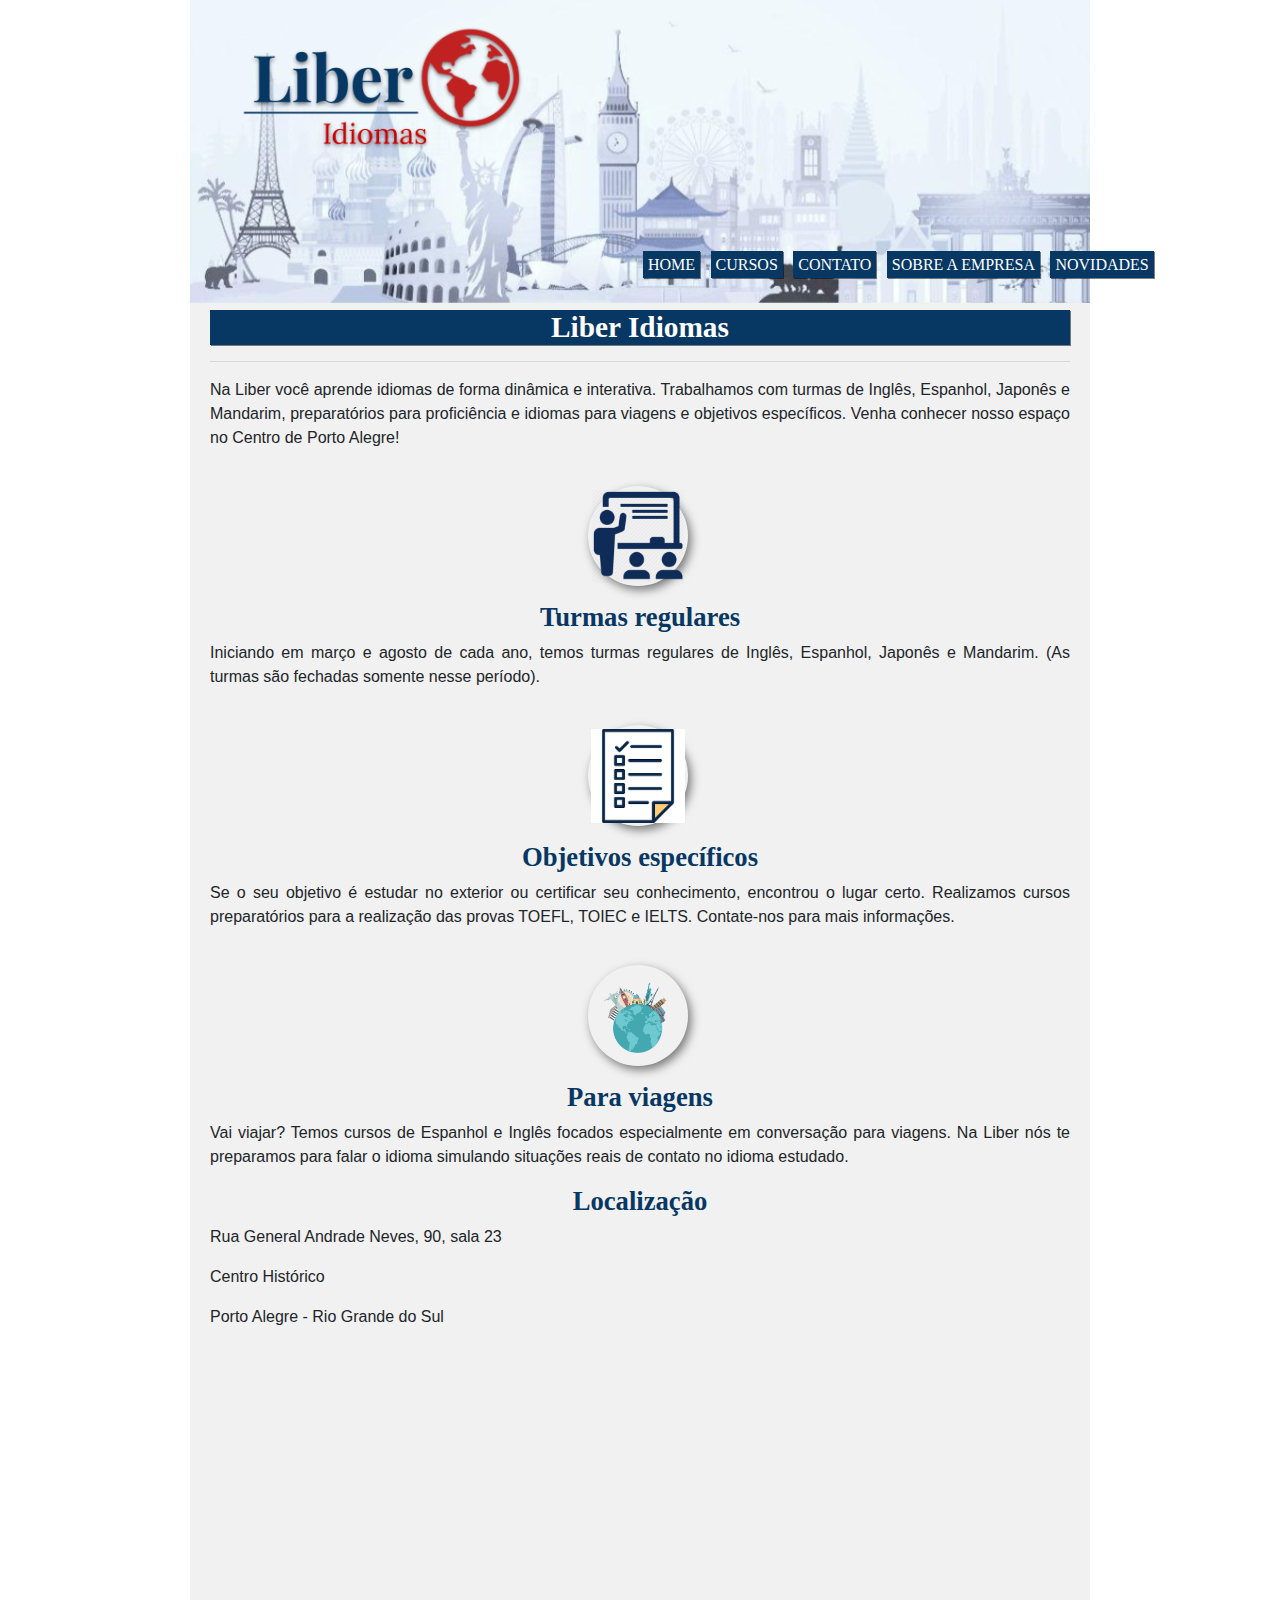
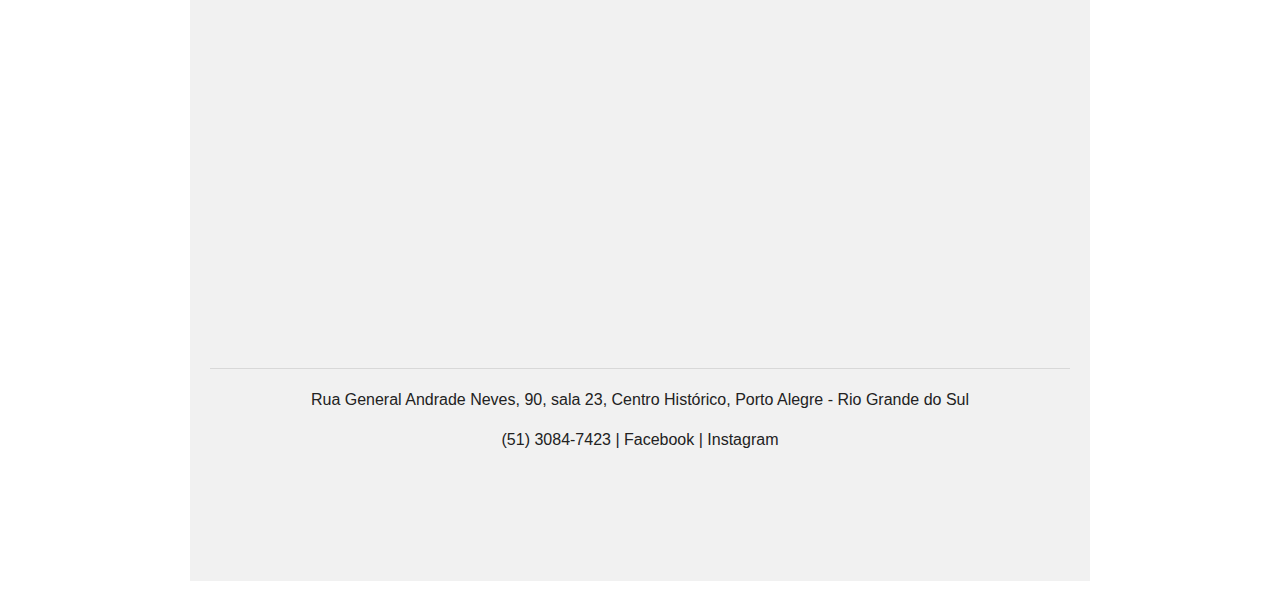
<file: index.html>
<!DOCTYPE html>
<html lang="pt-br">

<head>
	<title>Liber Idiomas</title>
	<meta charset="utf-8" name="viewport" content="width=device-width, initial-scale=1.0" />
	<link rel="stylesheet" type="text/css" href="style/style.css" />
	<link rel="stylesheet" type="text/css" href="style/bootstrap.css" />
	<script src="js/script.js" > </script>

</head>

<body>
	<div id="interface">
		<header id="header">
			<a href="index.html"><img src="img/_home.png" width="900px" height="313px" id="logo" /></a>
			<h2></h2>
			<nav id="menu">
				<ul>
					<li><a href="index.html">HOME</a></li>
					<li><a href="cursos.html">CURSOS</a></li>
					<li><a href="contato.html">CONTATO</a></li>
					<li><a href="sobreAEmpresa.html">SOBRE A EMPRESA</a></li>
					<li><a href="novidades.html">NOVIDADES</a></li>
				</ul>
			</nav>
		</header>
		<div>
		<section id="destaque">
			<h1><b>Liber Idiomas</b></h1>
			<hr>
		<p>Na Liber você aprende idiomas de forma dinâmica e interativa. Trabalhamos com turmas de Inglês, Espanhol, Japonês e Mandarim, preparatórios para proficiência e idiomas para viagens e objetivos específicos. Venha conhecer nosso espaço no Centro de Porto Alegre!</p>
		
		<figure class="center-figure" id=d1>
			<img src="img/_aula.png" />
		</figure>
		<h3><b>Turmas regulares</b></h3>
		<p>Iniciando em março e agosto de cada ano, temos turmas regulares de Inglês, Espanhol, Japonês e Mandarim. (As turmas são fechadas somente nesse período).</p>

		<figure class="center-figure" id=d1>
			<p></p>
			<img src="img/_especifico.png" />
		</figure>
		<h3><b>Objetivos específicos</b></h3>
		<p>Se o seu objetivo é estudar no exterior ou certificar seu conhecimento, encontrou o lugar certo. Realizamos cursos preparatórios para a realização das provas TOEFL, TOIEC e IELTS. Contate-nos para mais informações.</p>
		
		
		
		<figure class="center-figure" id=d1>
			<p></p>
			<img src="img/_viagem_mundo.png" />
		</figure>
		<h3><b>Para viagens</b></h3>
		<p>Vai viajar? Temos cursos de Espanhol e Inglês focados especialmente em conversação para viagens. Na Liber nós te preparamos para falar o idioma simulando situações reais de contato no idioma estudado.</p>
		
		<h3><b>Localização</b></h3>
		<p> Rua General Andrade Neves, 90, sala 23 </p>
		<p> Centro Histórico  </p>
		<p>	Porto Alegre - Rio Grande do Sul </p>
		<iframe src="https://www.google.com/maps/embed?pb=!1m18!1m12!1m3!1d6908.360026602348!2d-51.227635166318194!3d-30.031693046804474!2m3!1f0!2f0!3f0!3m2!1i1024!2i768!4f13.1!3m3!1m2!1s0x9519790f7420b247%3A0x137aedc14b4a0eb6!2sR.%20Gen.%20Andrade%20Neves%2C%2090%20-%20Centro%20Hist%C3%B3rico%2C%20Porto%20Alegre%20-%20RS%2C%2090020-023!5e0!3m2!1sen!2sbr!4v1575478189044!5m2!1sen!2sbr" width="860" height="600" frameborder="0" style="border:0;" allowfullscreen="">Localização</iframe>	
		<hr>
	    <footer>
            <p> Rua General Andrade Neves, 90, sala 23, Centro Histórico, Porto Alegre - Rio Grande do Sul </p>
			<p>(51) 3084-7423 | <a href="https://www.facebook.com/liberidiomas/" target="_blank">Facebook</a> | <ahref="https://www.instagram.com/" target="_blank">Instagram</a></p>
		</footer>		
	</div>
</body>
</html>
</file>
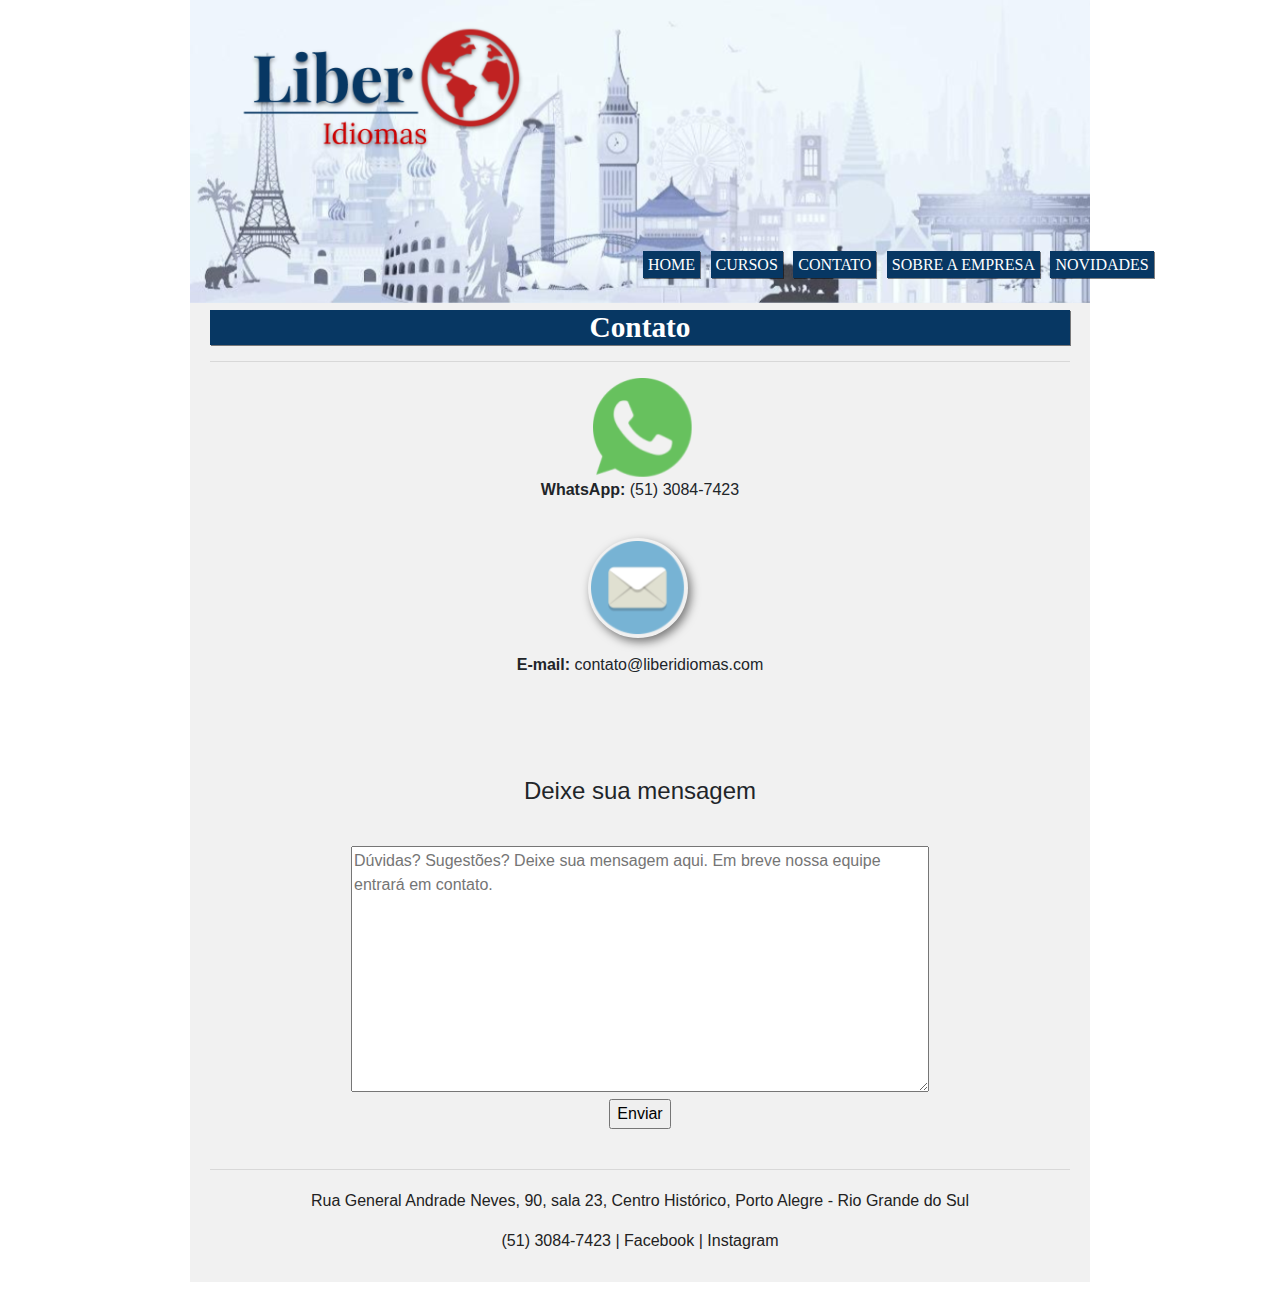
<file: contato.html>
<!DOCTYPE html>
<html lang="pt-br">
<head>
	<title>Contato</title>
	<meta charset="utf-8"/>
	<link rel="stylesheet" type="text/css" href="style/style.css"/>
	<link rel="stylesheet" type="text/css" href="style/bootstrap.css"/>
	<script src="js/script.js" > </script>
</head>
<body>
	<div id="interface">
		<header id="header">
			<a href="contato.html"><img src="img/_home.png" width="900px" height="313px" id="logo" /></a>
			<nav id="menu">
				<ul>
					<li><a href="index.html">HOME</a></li>
					<li><a href="cursos.html">CURSOS</a></li>
					<li><a href="contato.html">CONTATO</a></li>
					<li><a href="sobreAEmpresa.html">SOBRE A EMPRESA</a></li>
					<li><a href="novidades.html">NOVIDADES</a></li>
				</ul>
			</nav>
		</header>
		<section id="destaque">
			<h1><b>Contato</b></h1>
			<hr>
			<figure class="center-figure" id=d1></figure>
				<img src="img/_whatsapp.png" />
		    </figure>
			<p id="alinha"><b>WhatsApp:</b> (51) 3084-7423</p>
			<figure class="center-figure" id=d1>
				<img src="img/_email.png" />
			</figure>
			<p id="alinha"><b>E-mail:</b> contato@liberidiomas.com</p>
		</section>

		<section id="formulario">
			<h4>Deixe sua mensagem</h4>
			<form action="/action_page.php">
			<textarea id="msg" name="message" rows="10" cols="60" placeholder="Dúvidas? Sugestões? Deixe sua mensagem aqui. Em breve nossa equipe entrará em contato."></textarea>
			<br>
			<input type="submit"   onclick="enviarMsg()" value="Enviar">
			</form>
		</section>
		<hr>
		<footer>
			<p> Rua General Andrade Neves, 90, sala 23, Centro Histórico, Porto Alegre - Rio Grande do Sul </p>
			<p>(51) 3084-7423 | <a href="https://www.facebook.com/liberidiomas/" target="_blank">Facebook</a> | <a
			href="https://www.instagram.com/" target="_blank">Instagram</a></p>
    	</footer>
	</div>
</body>
</html>
</file>
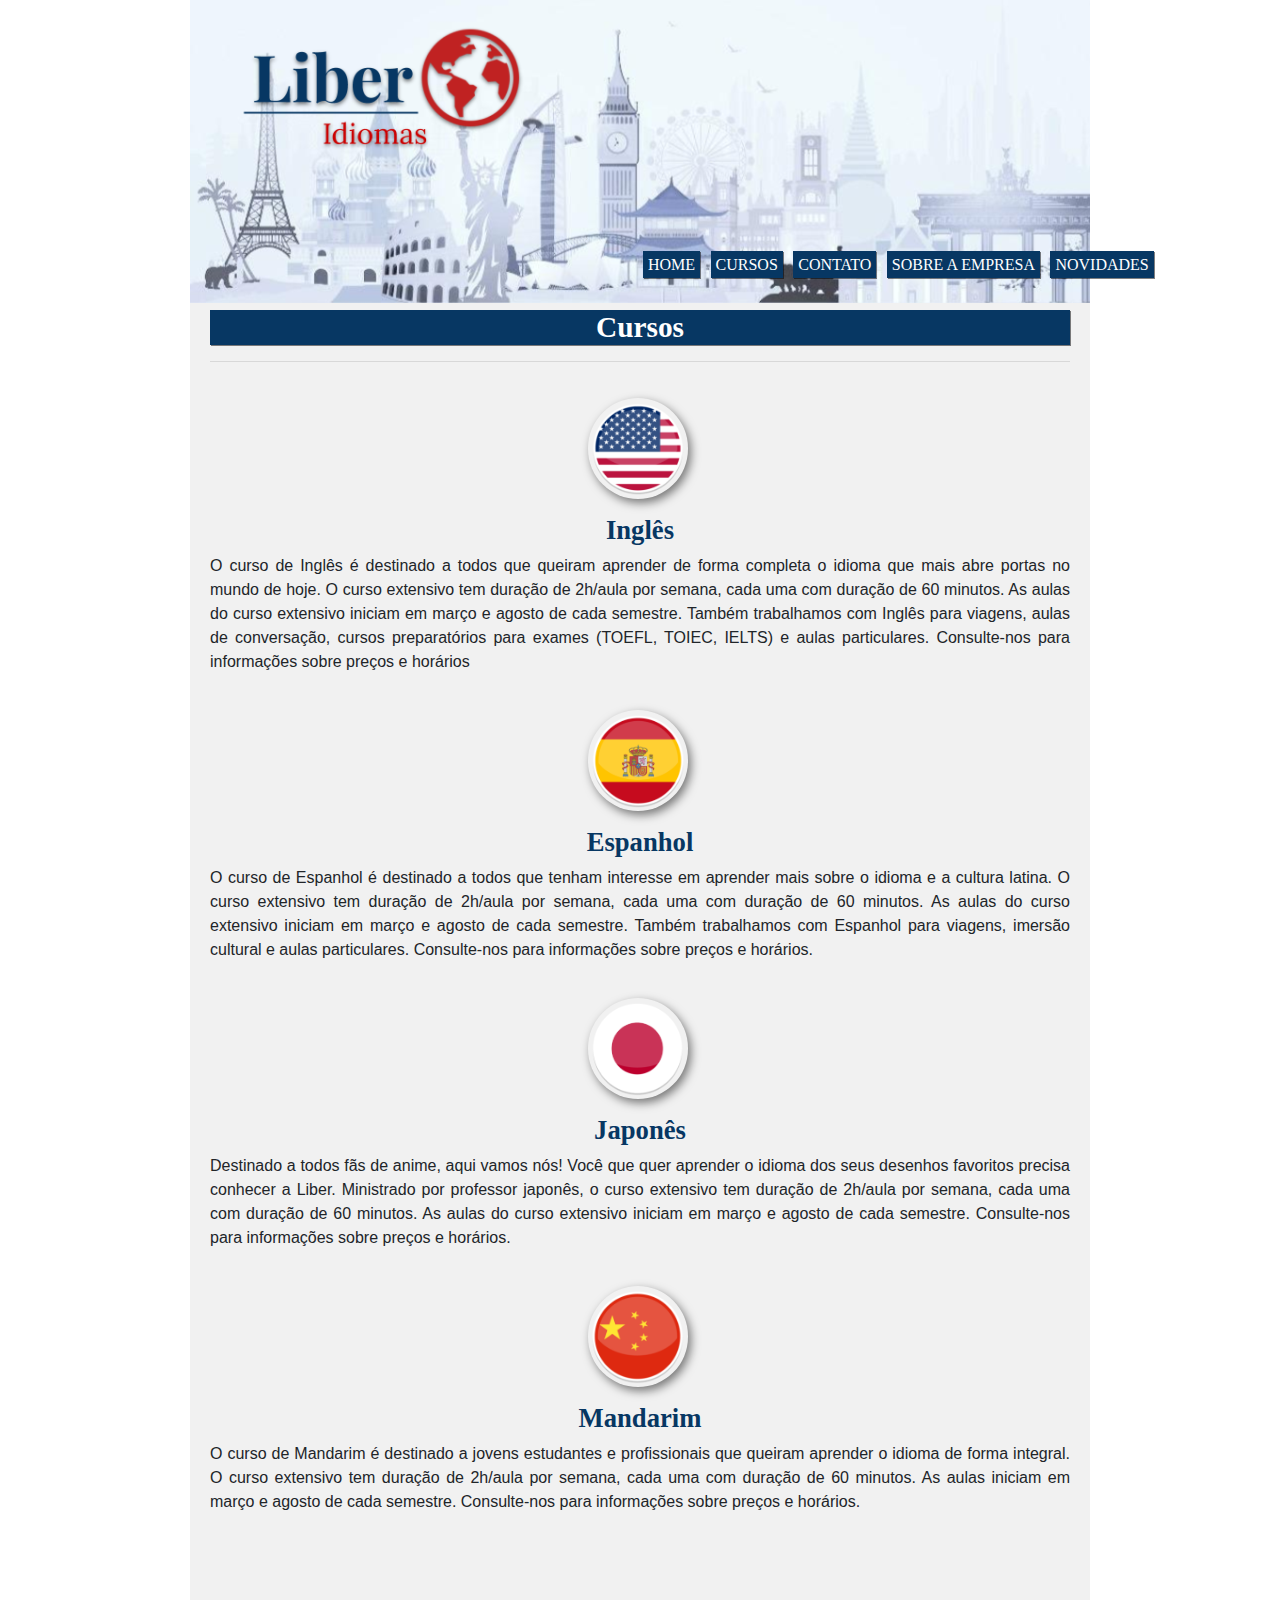
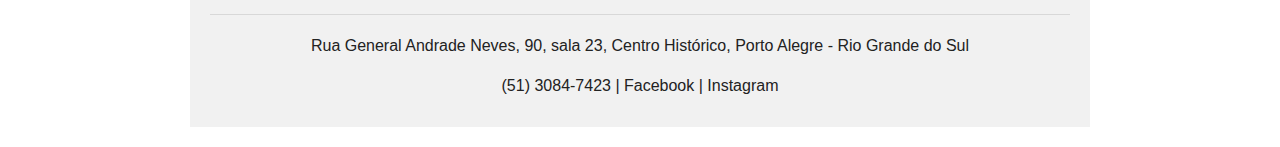
<file: cursos.html>
<!DOCTYPE html>
<html lang="pt-br">
<head>
	<title>CURSOS</title>
	<meta charset="utf-8"/>
	<link rel="stylesheet" type="text/css" href="style/style.css"/>
	<link rel="stylesheet" type="text/css" href="style/bootstrap.css"/>
	<script src="js/script.js" > </script>
</head>
<body>
	<div id="interface">
		<header id="header">
			<a href="cursos.html"><img src="img/_home.png" width="900px" height="313px" id="logo" /></a>
			<h2></h2>
			<nav id="menu">
				<ul>
					<li><a href="index.html">HOME</a></li>
					<li><a href="cursos.html">CURSOS</a></li>
					<li><a href="contato.html">CONTATO</a></li>
					<li><a href="sobreAEmpresa.html">SOBRE A EMPRESA</a></li>
					<li><a href="novidades.html">NOVIDADES</a></li>
				</ul>
			</nav>
		</header>
		<section id="destaque">
			<h1><b>Cursos</b></h1>
			<hr>
			<figure class="center-figure" id=d3>
				<p></p>
				<img src="img/_ingles.png" />
			</figure>

			<h3><b>Inglês</b></h3>
			<p>O curso de Inglês é destinado a todos que queiram aprender de forma completa o idioma que mais abre
				portas no mundo de hoje. O curso extensivo tem duração de 2h/aula por semana, cada uma com duração de 60
				minutos. As aulas do curso extensivo iniciam em março e agosto de cada semestre. Também trabalhamos com
				Inglês para viagens, aulas de conversação, cursos preparatórios para exames (TOEFL, TOIEC, IELTS) e
				aulas particulares. Consulte-nos para informações sobre preços e horários</p>
			<p></p>
			<figure class="center-figure" id=d2>
				<p></p>
				<img src="img/_espanhol.png" />
			</figure>
			<h3><b>Espanhol</b></h3>
			<p>O curso de Espanhol é destinado a todos que tenham interesse em aprender mais sobre o idioma e a cultura
				latina. O curso extensivo tem duração de 2h/aula por semana, cada uma com duração de 60 minutos. As
				aulas do curso extensivo iniciam em março e agosto de cada semestre. Também trabalhamos com Espanhol
				para viagens, imersão cultural e aulas particulares. Consulte-nos para informações sobre preços e
				horários.</p>
			<figure class="center-figure" id=d5>
				<p></p>
				<img src="img/_japones.png" />
			</figure>
			<h3><b>Japonês</b></h3>
			<p>Destinado a todos fãs de anime, aqui vamos nós! Você que quer aprender o idioma dos seus desenhos
				favoritos precisa conhecer a Liber. Ministrado por professor japonês, o curso extensivo tem duração de
				2h/aula por semana, cada uma com duração de 60 minutos. As aulas do curso extensivo iniciam em março e
				agosto de cada semestre. Consulte-nos para informações sobre preços e horários. </p>
			<p></p>
			<figure class="center-figure" id=d1>
				<p></p>
				<img src="img/_mandarim.png" />
			</figure>
			<h3><b>Mandarim</b></h3>
			<p>O curso de Mandarim é destinado a jovens estudantes e profissionais que queiram aprender o idioma de
				forma integral. O curso extensivo tem duração de 2h/aula por semana, cada uma com duração de 60 minutos.
				As aulas iniciam em março e agosto de cada semestre. Consulte-nos para informações sobre preços e
				horários.</p>
			<p></p>
		</section>
		<hr>
		<footer>
			<p> Rua General Andrade Neves, 90, sala 23, Centro Histórico, Porto Alegre - Rio Grande do Sul </p>
			<p>(51) 3084-7423 | <a href="https://www.facebook.com/liberidiomas/" target="_blank">Facebook</a> | <a
			href="https://www.instagram.com/" target="_blank">Instagram</a></p>
	    </footer>
	</div>
</body>

</html>
</file>
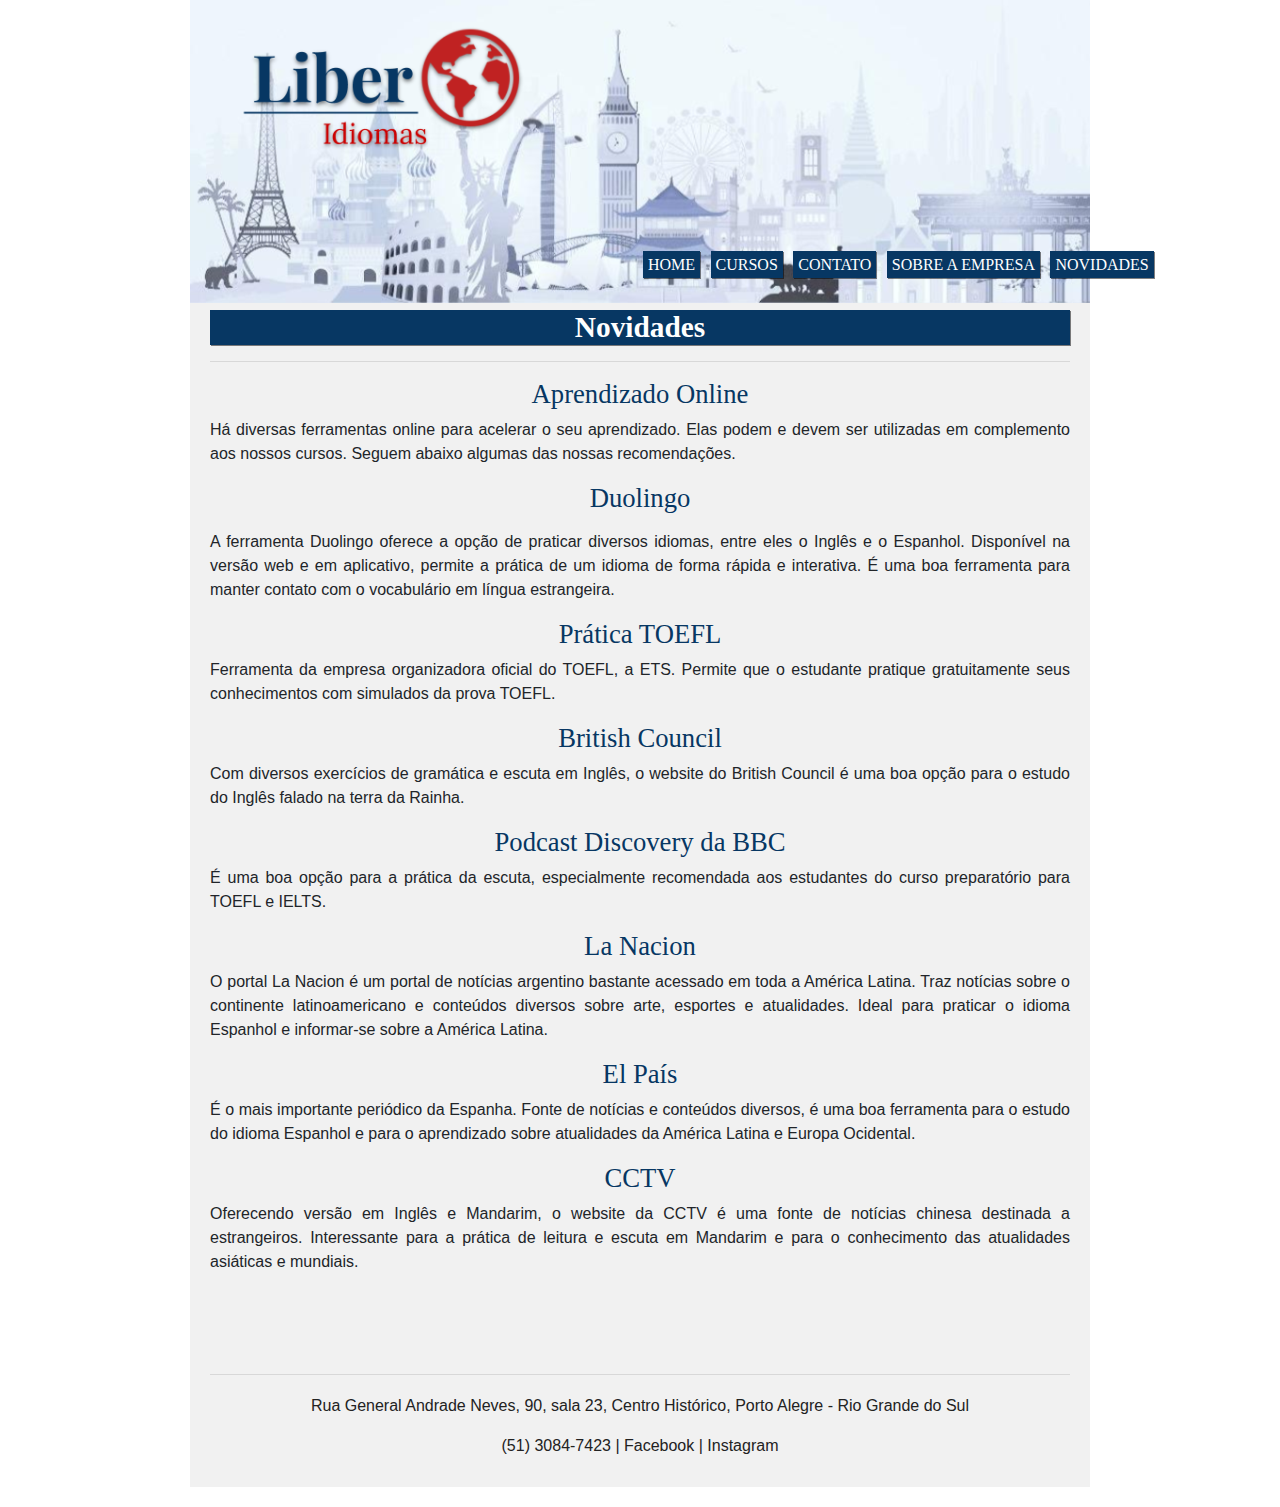
<file: novidades.html>
<!DOCTYPE html>
<html lang="pt-br">
<head>
	<title>NOVIDADES</title>
	<meta charset="utf-8"/>
	<link rel="stylesheet" type="text/css" href="style/style.css"/>
	<link rel="stylesheet" type="text/css" href="style/bootstrap.css"/>
	<script src="js/script.js" > </script>
</head>
<body>
	<div id="interface">
		<header id="header">
			<a href="novidades.html"><img src="img/_home.png" width="900px" height="313px" id="logo" /></a>
			<h2></h2>
			<nav id="menu">
				<ul>
					<li><a href="index.html">HOME</a></li>
					<li><a href="cursos.html">CURSOS</a></li>
					<li><a href="contato.html">CONTATO</a></li>
					<li><a href="sobreAEmpresa.html">SOBRE A EMPRESA</a></li>
					<li><a href="novidades.html">NOVIDADES</a></li>
				</ul>
			</nav>
		</header>
		<section id="destaque">
			<h1><b>Novidades</b></h1>
			<hr>
			<h3>Aprendizado Online</h3>

			<p>Há diversas ferramentas online para acelerar o seu aprendizado. Elas podem e devem ser utilizadas em complemento aos nossos cursos. Seguem abaixo algumas das nossas recomendações.</p>
			<a href="https://www.duolingo.com/" target="_blank"><h3>Duolingo</h3></a></p>
			<p>A ferramenta Duolingo oferece a opção de praticar diversos idiomas, entre eles o Inglês e o Espanhol. Disponível na versão web e em aplicativo, permite a prática de um idioma de forma rápida e interativa. É uma boa ferramenta para manter contato com o vocabulário em língua estrangeira.</p>
			<a href="https://www.ets.org/toefl/ibt/prepare/free_practice_test" target="_blank"><h3>Prática TOEFL</h3></a>
			<p>Ferramenta da empresa organizadora oficial do TOEFL, a ETS. Permite que o estudante pratique gratuitamente seus conhecimentos com simulados da prova TOEFL.</p>
			<a href="https://learnenglish.britishcouncil.org/" target="_blank"><h3>British Council</h3></a>
			<p>Com diversos exercícios de gramática e escuta em Inglês, o website do British Council é uma boa opção para o estudo do Inglês falado na terra da Rainha.</p>
			<a href="https://www.bbc.co.uk/programmes/p002w557/episodes/player" target="_blank"><h3>Podcast Discovery da BBC</h3></a>
			<p>É uma boa opção para a prática da escuta, especialmente recomendada aos estudantes do curso preparatório para TOEFL e IELTS.</p>
			<a href="https://www.lanacion.com.ar/" target="_blank"><h3>La Nacion</h3></a>
			<p>O portal La Nacion é um portal de notícias argentino bastante acessado em toda a América Latina. Traz notícias sobre o continente latinoamericano e conteúdos diversos sobre arte, esportes e atualidades. Ideal para praticar o idioma Espanhol e informar-se sobre a América Latina.
			<a href="https://elpais.com/" target="_blank" style="color: #073763;"><h3>El País</h3></a>
			<p>É o mais importante periódico da Espanha. Fonte de notícias e conteúdos diversos, é uma boa ferramenta para o estudo do idioma Espanhol e para o aprendizado sobre atualidades da América Latina e Europa Ocidental. </p>
			<a href="http://www.cctv.com/" target="_blank"><h3>CCTV</h3></a>
			<p>Oferecendo versão em Inglês e Mandarim, o website da CCTV é uma fonte de notícias chinesa destinada a estrangeiros. Interessante para a prática de leitura e escuta em Mandarim e para o conhecimento das atualidades asiáticas e mundiais.</p>
		</section>
		<hr>
		<footer>
			<p> Rua General Andrade Neves, 90, sala 23, Centro Histórico, Porto Alegre - Rio Grande do Sul </p>
			<p>(51) 3084-7423 | <a href="https://www.facebook.com/liberidiomas/" target="_blank">Facebook</a> | <a
			href="https://www.instagram.com/" target="_blank">Instagram</a></p>
    	</footer>
	</div>
</body>
</html>
</file>
<file: style/style.css>
@charset "utf-8";
@import url('https://fonts.googleapis.com/css?family=Indie+Flower');

.center-figure {
	margin-left: 44%;
	margin-top: 20px;
	margin-bottom: 15px;
}

div#interface {
	width: 900px;
	margin: -20px auto 0px auto;
	background-color: rgba(209, 208, 208, 0.3);
	padding: 10px 20px 10px 20px;
	overflow: hidden;
}
.esquerdo {
	position: relative;
	width: 400px;
	float: left;
}

.direita {
	position: relative;
	height: 400px;
	float: right;
}
.direita img{
	position: relative;
	margin: 3px;
}

p#alinha {
	text-align: center;
}

/* HEADER */

header#header {
	width: 300px;
	height: 200px;
}

header#header img#logo {
	position: relative;
	padding-top: 0px;
	margin-top: 0px;
	top: 0px;
	right: 20px;
}

header#header h2 {
	margin-top: -40px;
	font-size: 12pt;
	font-family: 'Indie Flower', cursive;
}

/* MENU */

nav#menu {
	display: block;
	margin-top: 50px;
}

nav#menu ul {
	list-style: none;
	position: absolute;
	top: 250px;
	left: 600px;
	text-align: center;
	background-size: contain;
}

nav#menu li {
	font-family: Candara, cursive;
	display: inline-block;
	padding: 1px;
	margin: 2px;
}

nav#menu li a {
	padding: 5px;
	text-decoration: none;
	color: #ffffff;
	box-shadow: 1px 1px rgba(0, 0, 2, .5);
	background-color: #073763;
}

nav#menu li a:hover {
	padding: 7px;
	text-decoration: none;
	color: #ffffff;
	box-shadow: 1px 1px rgba(0, 0, 2, .5);
	transition: .3s;
}

/* SECTION - DESTAQUES */

section#destaque h1 {
	text-align: center;
	color: #ffffff;
	font-family: 'Candara', cursive;
	font-size: 22pt;
	font-style: none;
	background-color: #073763;
	box-shadow: 1px 1px rgba(0, 0, 2, .5);
}

section#destaque h3 {
	text-align: center;
	color: #073763;
	font-family: 'Candara', cursive;
	font-size: 20pt;
	font-style: none;
}
p {
    text-align: justify;
}

section#destaque figure {
	position: relative;
	display: inline-block;
	border-radius: 250px;
	box-shadow: 3px 4px 10px rgba(0, 0, 2, .5);
}

section#destaque figure img {
	width: 100px;
	height: 100px;
	padding: 3px;
}

section#destaque figure p {
	margin: 1px;
	text-align: center;
}

section#destaque figure figcaption:hover {
	opacity: 1;
}

section#destaque {
	margin-top: 120px;
	margin-bottom: 100px;
}

section#formulario {
	text-align: center;
}
form {
	margin-top: 40px;
	margin-bottom: 40px;
}

/*FOOTER*/

footer p {
	text-align: center;
	font-style: bold;
	color: #222222;
}
footer a {
	text-align: center;
	font-style: bold;
	color: #222222;
	text-decoration: none;
}
.footer{
	position: relative;
	margin-top: 780px;
}
footer {
	position: relative;
	left: 0;
	margin: 3px;
	padding: 3px;
	margin-top: 0px;
	margin-bottom: 0px;
}
</file>
